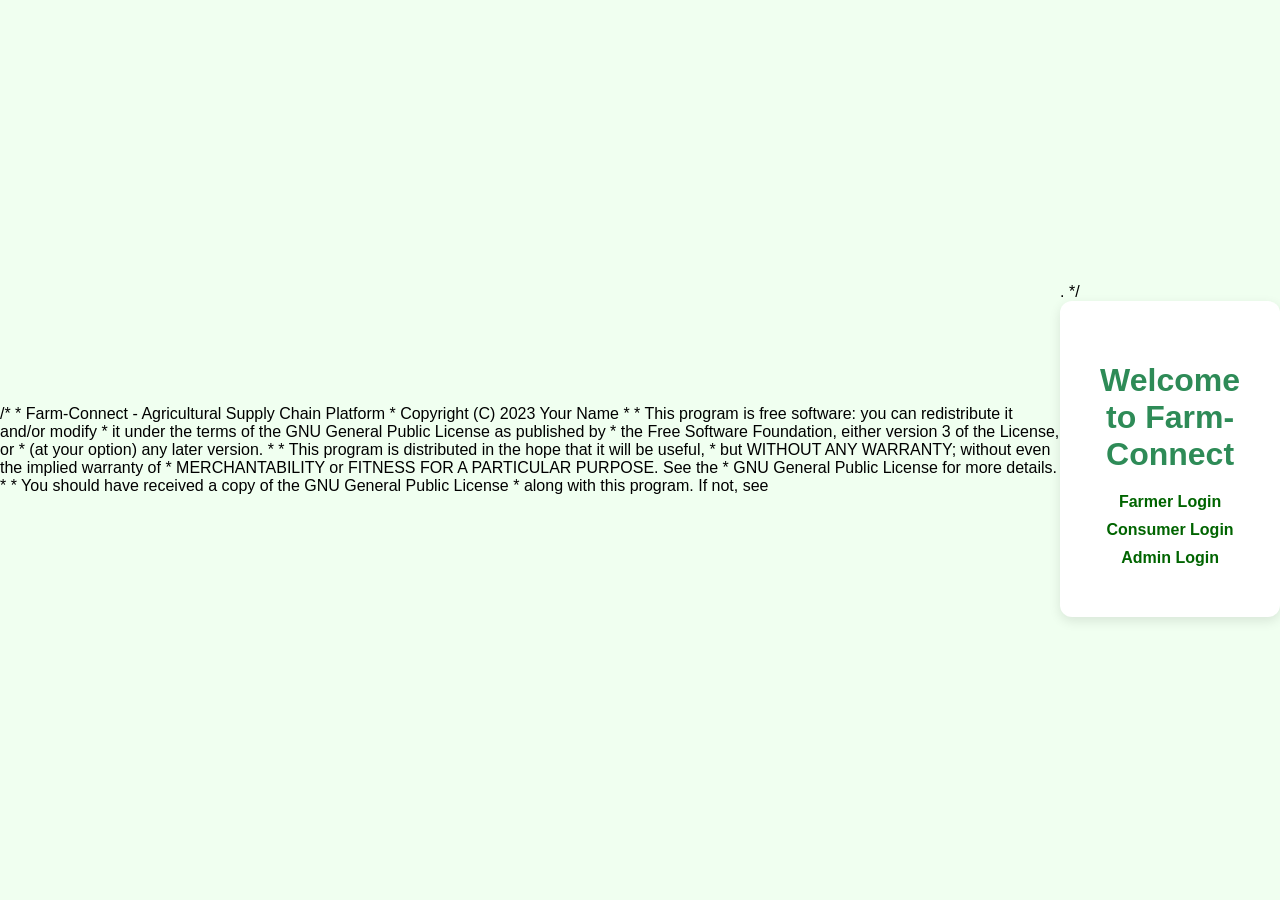
<file: index.html>
/*
 * Farm-Connect - Agricultural Supply Chain Platform
 * Copyright (C) 2023 Your Name
 *
 * This program is free software: you can redistribute it and/or modify
 * it under the terms of the GNU General Public License as published by
 * the Free Software Foundation, either version 3 of the License, or
 * (at your option) any later version.
 *
 * This program is distributed in the hope that it will be useful,
 * but WITHOUT ANY WARRANTY; without even the implied warranty of
 * MERCHANTABILITY or FITNESS FOR A PARTICULAR PURPOSE.  See the
 * GNU General Public License for more details.
 *
 * You should have received a copy of the GNU General Public License
 * along with this program.  If not, see <https://www.gnu.org/licenses/>.
 */
 <!DOCTYPE html>
<html lang="en">
<head>
  <meta charset="UTF-8" />
  <meta name="viewport" content="width=device-width, initial-scale=1.0"/>
  <title>Farm-Connect</title>
  <link rel="stylesheet" href="style.css">
</head>
<body>
  <div class="container">
    <h1>Welcome to Farm-Connect</h1>
    <div class="links">
      <a href="farmer-login.html">Farmer Login</a>
      <a href="consumer-login.html">Consumer Login</a>
      <a href="admin-login.html">Admin Login</a>
    </div>
  </div>
</body>
</html>
</file>
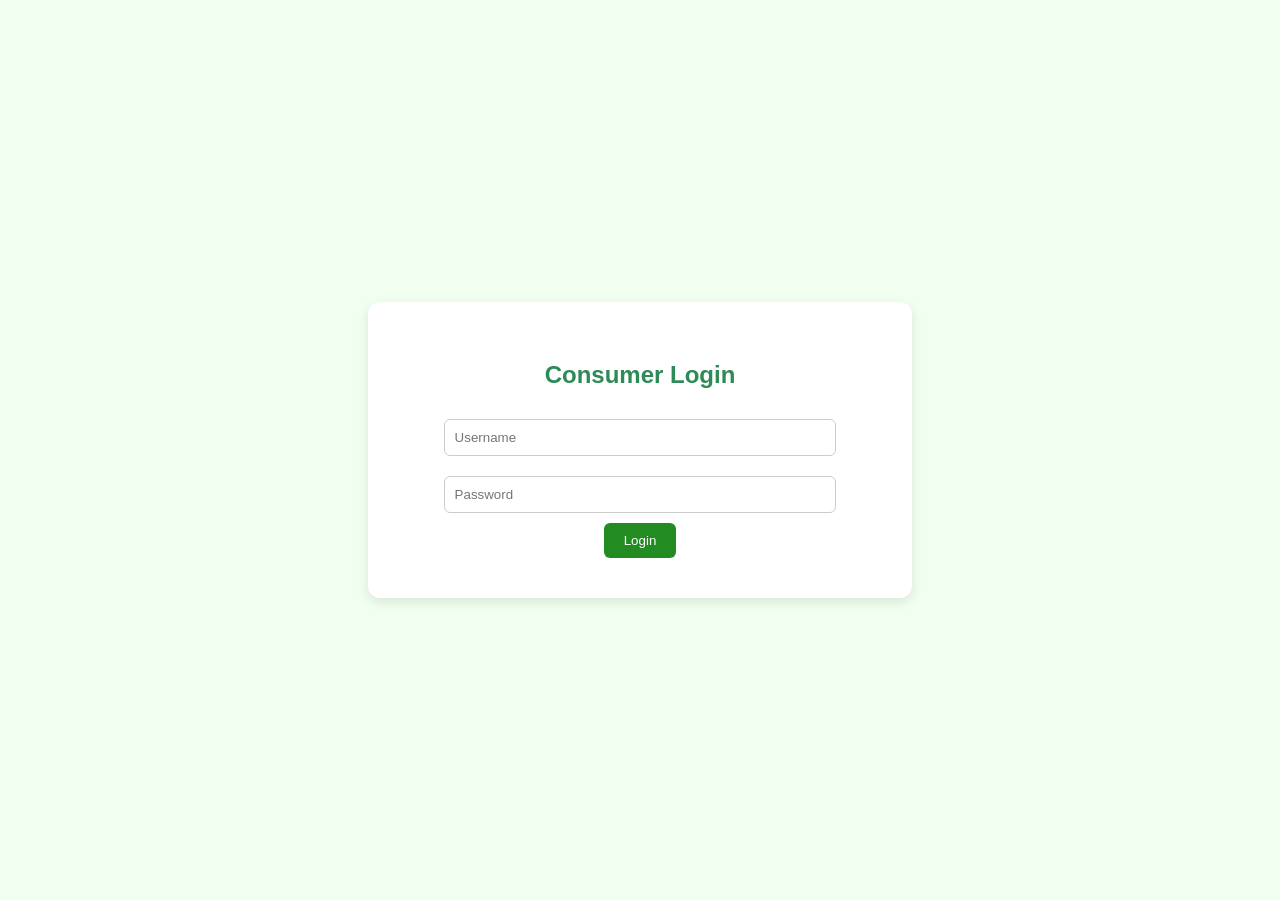
<file: consumer-login.html>
<!DOCTYPE html>
<html lang="en">
<head>
  <meta charset="UTF-8">
  <meta name="viewport" content="width=device-width, initial-scale=1.0"/>
  <title>Consumer Login</title>
  <link rel="stylesheet" href="style.css">
</head>
<body>
  <div class="login-container">
    <h2>Consumer Login</h2>
    <form onsubmit="return validateForm()" method="POST">
      <input type="text" id="username" placeholder="Username" required>
      <input type="password" id="password" placeholder="Password" required>
      <button type="submit">Login</button>
    </form>
  </div>
  <script src="script.js"></script>
</body>
</html>
</file>
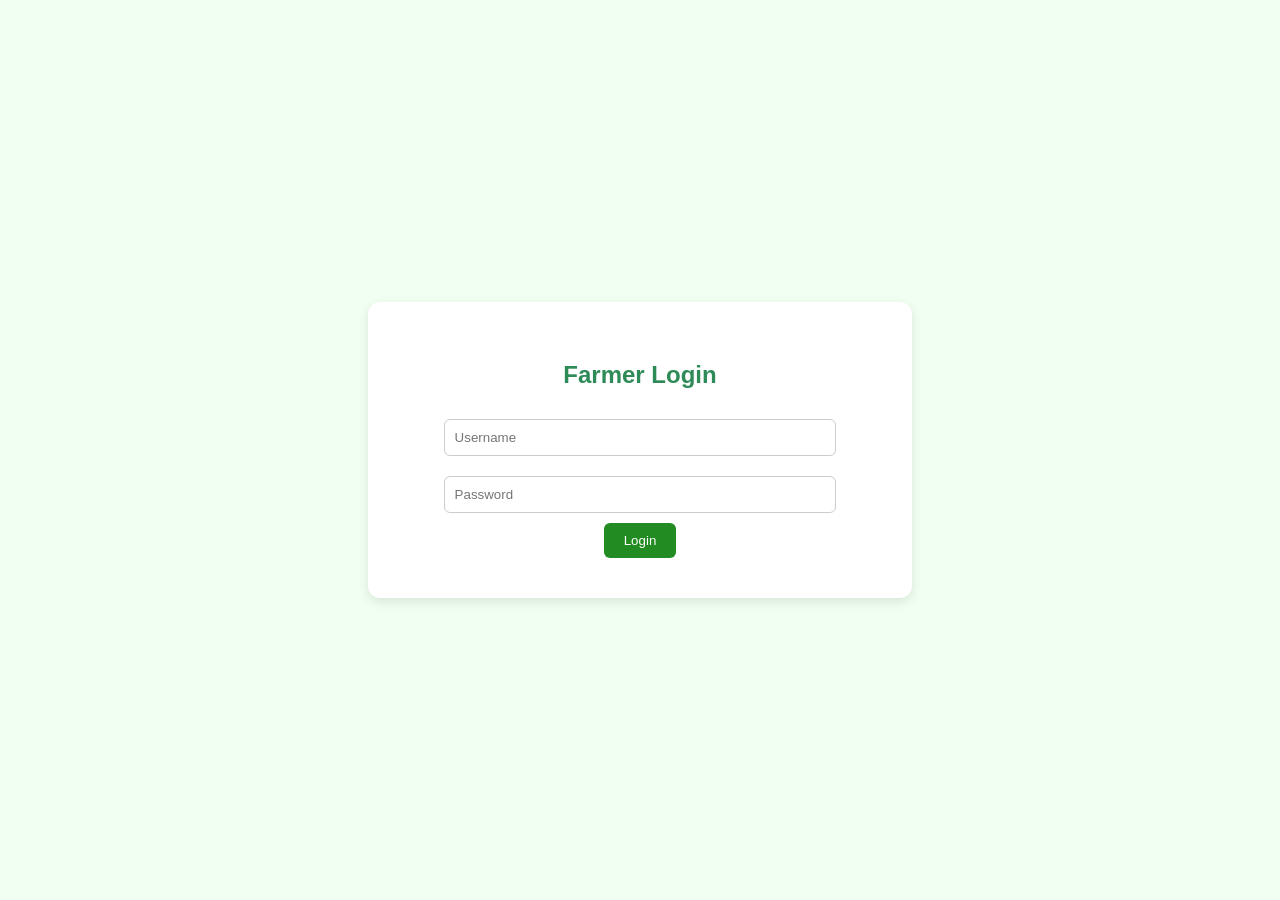
<file: farmer-login.html>
<!DOCTYPE html>
<html lang="en">
<head>
  <meta charset="UTF-8">
  <meta name="viewport" content="width=device-width, initial-scale=1.0"/>
  <title>Farmer Login</title>
  <link rel="stylesheet" href="style.css">
</head>
<body>
  <div class="login-container">
    <h2>Farmer Login</h2>
    <form onsubmit="return validateForm()" method="POST">
      <input type="text" id="username" placeholder="Username" required>
      <input type="password" id="password" placeholder="Password" required>
      <button type="submit">Login</button>
    </form>
  </div>
  <script src="script.js"></script>
</body>
</html>
</file>
<file: style.css>
body {
    font-family: Arial, sans-serif;
    background: #f0fff0;
    display: flex;
    align-items: center;
    justify-content: center;
    height: 100vh;
    margin: 0;
  }
  
  .container, .login-container {
    text-align: center;
    background: #fff;
    padding: 40px;
    border-radius: 12px;
    box-shadow: 0 4px 12px rgba(0,0,0,0.1);
  }
  
  h1, h2 {
    margin-bottom: 20px;
    color: #2e8b57;
  }
  
  .links a {
    display: block;
    margin: 10px 0;
    text-decoration: none;
    color: #006400;
    font-weight: bold;
  }
  
  input {
    width: 80%;
    padding: 10px;
    margin: 10px 0;
    border: 1px solid #ccc;
    border-radius: 6px;
  }
  
  button {
    background: #228b22;
    color: white;
    padding: 10px 20px;
    border: none;
    border-radius: 6px;
    cursor: pointer;
  }
  
  button:hover {
    background: #1e7e1e;
  }
</file>
